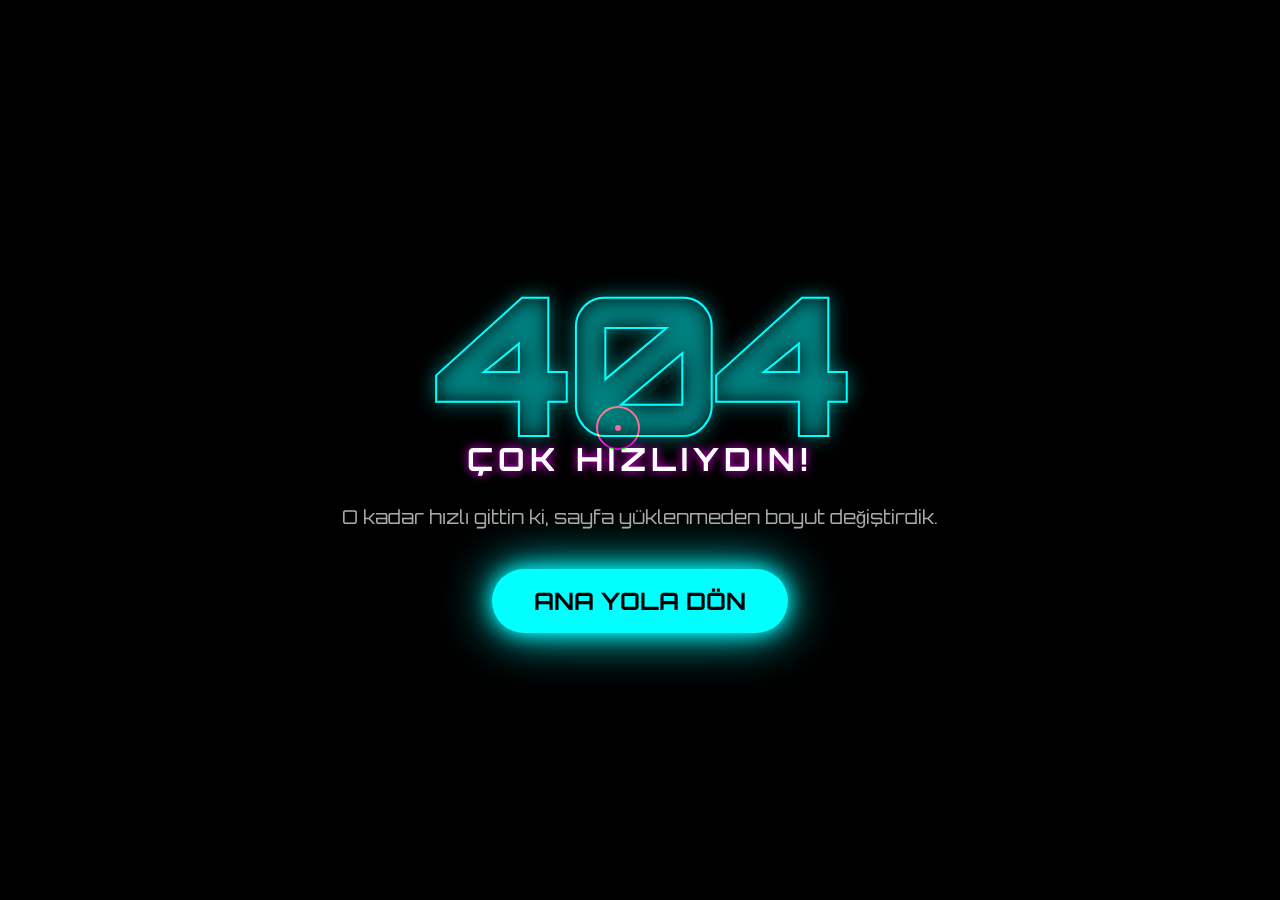
<file: inde44x.html>
<!DOCTYPE html>
<html lang="tr">
<head>
    <meta charset="UTF-8">
    <meta name="viewport" content="width=device-width, initial-scale=1.0">
    <title>404 - Hız Limitini Aştın!</title>
    <style>
        @import url('https://fonts.googleapis.com/css2?family=Orbitron:wght@400;700;900&display=swap');

        body {
            margin: 0;
            padding: 0;
            overflow: hidden;
            background-color: #000;
            font-family: 'Orbitron', sans-serif;
            color: white;
            height: 100vh;
            width: 100vw;
            display: flex;
            justify-content: center;
            align-items: center;
            cursor: none; /* Özel cursor kullanacağız */
        }

        #canvas-container {
            position: absolute;
            top: 0;
            left: 0;
            z-index: 1;
        }

        .content {
            position: relative;
            z-index: 10;
            text-align: center;
            pointer-events: none; /* Mouse arkadaki canvas'ı etkilesin diye */
        }

        h1 {
            font-size: 12rem;
            margin: 0;
            line-height: 1;
            font-weight: 900;
            color: transparent;
            -webkit-text-stroke: 2px #0ff;
            text-shadow: 0 0 20px rgba(0, 255, 255, 0.5);
            animation: glitch 2s infinite;
            letter-spacing: -10px;
        }

        h2 {
            font-size: 2rem;
            margin-top: -20px;
            color: #fff;
            text-transform: uppercase;
            letter-spacing: 5px;
            text-shadow: 0 0 10px #f0f;
        }

        p {
            font-size: 1.2rem;
            color: #aaa;
            margin-bottom: 40px;
        }

        .btn {
            pointer-events: auto;
            display: inline-block;
            padding: 15px 40px;
            font-size: 1.5rem;
            color: #000;
            background: #0ff;
            text-decoration: none;
            font-weight: bold;
            border-radius: 50px;
            box-shadow: 0 0 20px #0ff, 0 0 50px #0ff;
            transition: all 0.3s ease;
            cursor: pointer;
            border: 2px solid transparent;
        }

        .btn:hover {
            background: transparent;
            color: #0ff;
            border: 2px solid #0ff;
            box-shadow: 0 0 10px #0ff, inset 0 0 20px #0ff;
            transform: scale(1.1);
        }

        /* Custom Cursor */
        #cursor {
            position: absolute;
            width: 40px;
            height: 40px;
            border: 2px solid #f0f;
            border-radius: 50%;
            transform: translate(-50%, -50%);
            pointer-events: none;
            z-index: 999;
            transition: width 0.1s, height 0.1s;
            mix-blend-mode: difference;
        }

        #cursor::after {
            content: '';
            position: absolute;
            top: 50%;
            left: 50%;
            width: 6px;
            height: 6px;
            background: #f0f;
            border-radius: 50%;
            transform: translate(-50%, -50%);
        }

        /* Glitch Animation */
        @keyframes glitch {
            0% { transform: translate(0); }
            20% { transform: translate(-2px, 2px); text-shadow: 2px 0 #f0f, -2px 0 #0ff; }
            40% { transform: translate(-2px, -2px); }
            60% { transform: translate(2px, 2px); }
            80% { transform: translate(2px, -2px); text-shadow: -2px 0 #f0f, 2px 0 #0ff; }
            100% { transform: translate(0); }
        }

    </style>
</head>
<body>

    <div id="cursor"></div>

    <canvas id="canvas-container"></canvas>

    <div class="content">
        <h1>404</h1>
        <h2>Çok Hızlıydın!</h2>
        <p>O kadar hızlı gittin ki, sayfa yüklenmeden boyut değiştirdik.</p>
        <a href="/" class="btn">ANA YOLA DÖN</a>
    </div>

    <script>
        /**
         * HIZLIYIM.COM - WARP SPEED EFFECT
         * HTML5 Canvas Starfield
         */
        const canvas = document.getElementById('canvas-container');
        const ctx = canvas.getContext('2d');
        const cursor = document.getElementById('cursor');

        let width, height;
        let stars = [];
        let speed = 20; // Başlangıç hızı
        let mouseX = 0;
        let mouseY = 0;

        // Sayfa boyutunu ayarla
        function resize() {
            width = window.innerWidth;
            height = window.innerHeight;
            canvas.width = width;
            canvas.height = height;
            createStars(); // Yeniden oluştur
        }

        // Yıldız Sınıfı
        class Star {
            constructor() {
                this.reset();
            }

            reset() {
                this.x = (Math.random() * width - width / 2) * 20; // Geniş alana yay
                this.y = (Math.random() * height - height / 2) * 20;
                this.z = Math.random() * 2000 + 1000; // Derinlik
                this.px = 0;
                this.py = 0;
            }

            update() {
                // Hız mouse hareketine göre değişsin (Etkileşim!)
                // Mouse merkezden uzaklaştıkça hız artar
                let speedFactor = (Math.abs(mouseX) + Math.abs(mouseY)) / 500;
                let currentSpeed = speed + (speedFactor * 30);

                this.z -= currentSpeed;

                if (this.z <= 0) {
                    this.reset();
                    this.z = 2000; // Tekrar en arkaya at
                }
            }

            draw() {
                // Perspektif matematiği
                let sx = (this.x / this.z) * 1000 + (width / 2) + (mouseX * 0.05);
                let sy = (this.y / this.z) * 1000 + (height / 2) + (mouseY * 0.05);

                // Önceki pozisyonu (Hız izi / Trail efekti için)
                // Yıldız ne kadar yakınsa o kadar büyük ve parlak
                let size = (1 - this.z / 2000) * 4;
                
                ctx.beginPath();
                ctx.fillStyle = `rgba(255, 255, 255, ${1 - this.z / 2000})`;
                ctx.arc(sx, sy, size, 0, Math.PI * 2);
                ctx.fill();

                // Hız çizgisi (Warp etkisi)
                if (this.z < 1500) {
                    ctx.beginPath();
                    ctx.strokeStyle = `rgba(0, 255, 255, ${0.5 - (this.z / 3000)})`;
                    ctx.lineWidth = size;
                    ctx.moveTo(sx, sy);
                    // Çizginin kuyruğu merkeze doğru uzar
                    let oldX = (this.x / (this.z + 100)) * 1000 + (width / 2);
                    let oldY = (this.y / (this.z + 100)) * 1000 + (height / 2);
                    ctx.lineTo(oldX, oldY);
                    ctx.stroke();
                }
            }
        }

        function createStars() {
            stars = [];
            for (let i = 0; i < 600; i++) { // Yıldız sayısı
                stars.push(new Star());
            }
        }

        function animate() {
            // Arka plan temizliği (hafif iz bırakarak akıcılık sağlar)
            ctx.fillStyle = 'rgba(0, 0, 0, 0.4)';
            ctx.fillRect(0, 0, width, height);

            stars.forEach(star => {
                star.update();
                star.draw();
            });

            requestAnimationFrame(animate);
        }

        // Mouse Takibi
        document.addEventListener('mousemove', (e) => {
            // Koordinatları merkeze göre ayarla
            mouseX = e.clientX - width / 2;
            mouseY = e.clientY - height / 2;

            // Custom Cursor hareketi
            cursor.style.left = e.clientX + 'px';
            cursor.style.top = e.clientY + 'px';
            
            // Butonların üzerine gelince cursor büyüsün
            if(e.target.tagName === 'A') {
                cursor.style.width = '80px';
                cursor.style.height = '80px';
                cursor.style.border = '2px solid #0ff';
            } else {
                cursor.style.width = '40px';
                cursor.style.height = '40px';
                cursor.style.border = '2px solid #f0f';
            }
        });

        window.addEventListener('resize', resize);

        // Başlat
        resize();
        animate();

    </script>
</body>
</html>
</file>
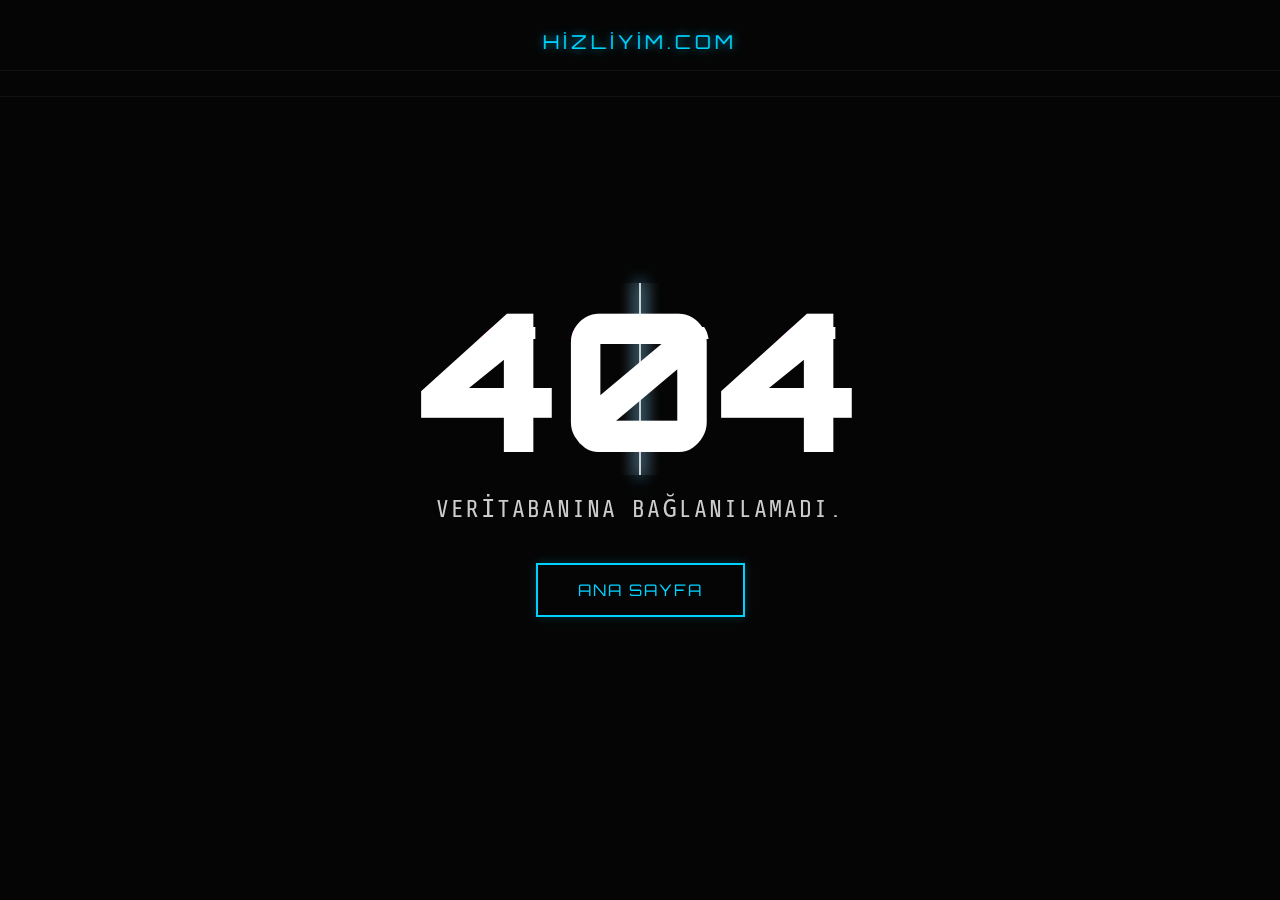
<file: indexxx.html>
<!DOCTYPE html>
<html lang="tr">
<head>
    <meta charset="UTF-8">
    <meta name="viewport" content="width=device-width, initial-scale=1.0">
    <title>404 - Sayfa Bulunamadı</title>
    <style>
        /* --- GENEL AYARLAR --- */
        @import url('https://fonts.googleapis.com/css2?family=Orbitron:wght@400;700;900&family=Share+Tech+Mono&display=swap');

        body, html {
            margin: 0;
            padding: 0;
            width: 100%;
            height: 100%;
            background-color: #050505;
            color: #ffffff;
            font-family: 'Share Tech Mono', monospace;
            overflow: hidden; /* Kaydırma çubuklarını gizle */
            display: flex;
            flex-direction: column;
            align-items: center;
            justify-content: center;
        }

        /* --- ARKA PLAN YILDIZLAR (CANVAS İÇİN) --- */
        #star-canvas {
            position: absolute;
            top: 0;
            left: 0;
            width: 100%;
            height: 100%;
            z-index: -1;
            background: radial-gradient(circle at center, #1a1a2e 0%, #000000 100%);
        }

        /* --- ÜST BAŞLIK (hizliyim.com) --- */
        .top-header {
            position: absolute;
            top: 30px;
            left: 0;
            width: 100%;
            text-align: center;
            z-index: 10;
            letter-spacing: 4px;
            font-family: 'Orbitron', sans-serif;
            font-size: 1.2rem;
            color: #00d2ff;
            text-shadow: 0 0 10px rgba(0, 210, 255, 0.7);
            text-transform: uppercase;
        }

        /* --- KAYAN YAZI (MARQUEE) --- */
        .marquee-container {
            position: absolute;
            top: 70px;
            width: 100%;
            overflow: hidden;
            opacity: 0.5;
            font-size: 0.8rem;
            white-space: nowrap;
            border-top: 1px solid rgba(255, 255, 255, 0.1);
            border-bottom: 1px solid rgba(255, 255, 255, 0.1);
            padding: 5px 0;
        }

        .marquee-content {
            display: inline-block;
            animation: marquee 20s linear infinite;
            padding-left: 100%;
            color: #a8a8a8;
        }

        @keyframes marquee {
            0% { transform: translateX(0); }
            100% { transform: translateX(-100%); }
        }

        /* --- ANA İÇERİK KUTUSU --- */
        .container {
            position: relative;
            display: flex;
            flex-direction: column;
            align-items: center;
            justify-content: center;
            z-index: 5;
        }

        /* --- GLITCH 404 EFEKTİ --- */
        .glitch-wrapper {
            position: relative;
            font-size: 12rem; /* Dev yazı boyutu */
            font-weight: 900;
            font-family: 'Orbitron', sans-serif;
            line-height: 1;
            user-select: none;
        }

        .glitch {
            position: relative;
            color: #fff;
            z-index: 1;
        }

        /* Glitch Katmanları (Kırmızı ve Mavi Kaymalar) */
        .glitch::before,
        .glitch::after {
            content: attr(data-text);
            position: absolute;
            top: 0;
            left: 0;
            width: 100%;
            height: 100%;
            background: #050505; /* Arka planla aynı renk */
        }

        .glitch::before {
            left: 2px;
            text-shadow: -2px 0 #ff00c1;
            clip: rect(44px, 450px, 56px, 0);
            animation: glitch-anim 5s infinite linear alternate-reverse;
            z-index: -1;
        }

        .glitch::after {
            left: -2px;
            text-shadow: -2px 0 #00fff9;
            clip: rect(44px, 450px, 56px, 0);
            animation: glitch-anim2 5s infinite linear alternate-reverse;
            z-index: -2;
        }

        /* --- TARAYICI IŞIĞI (SCANNER BEAM) --- */
        .scanner {
            position: absolute;
            top: 0;
            left: 0;
            width: 100%;
            height: 100%;
            background: linear-gradient(to right, transparent 45%, rgba(255, 255, 255, 0.1) 50%, transparent 55%);
            animation: scan 4s ease-in-out infinite;
            pointer-events: none;
            z-index: 10;
            mix-blend-mode: overlay;
        }
        
        /* Scanner'ın ortasındaki parlak çizgi */
        .scanner::after {
            content: '';
            position: absolute;
            top: 0;
            left: 50%;
            width: 2px;
            height: 100%;
            background: rgba(255, 255, 255, 0.8);
            box-shadow: 0 0 15px 2px rgba(100, 200, 255, 0.8);
            transform: translateX(-50%);
        }

        @keyframes scan {
            0% { transform: translateX(-150px) scaleX(0); opacity: 0; }
            10% { opacity: 1; transform: translateX(-100px) scaleX(1); }
            90% { opacity: 1; transform: translateX(100px) scaleX(1); }
            100% { transform: translateX(150px) scaleX(0); opacity: 0; }
        }

        /* --- ALT METİN VE BUTON --- */
        .message {
            margin-top: 20px;
            font-size: 1.5rem;
            text-transform: uppercase;
            letter-spacing: 2px;
            color: #ccc;
            text-align: center;
        }

        .btn-home {
            margin-top: 40px;
            padding: 15px 40px;
            background: transparent;
            border: 2px solid #00d2ff;
            color: #00d2ff;
            font-family: 'Orbitron', sans-serif;
            font-size: 1rem;
            text-transform: uppercase;
            letter-spacing: 2px;
            cursor: pointer;
            transition: all 0.3s ease;
            position: relative;
            overflow: hidden;
            text-decoration: none;
            box-shadow: 0 0 10px rgba(0, 210, 255, 0.2);
        }

        .btn-home:hover {
            background: #00d2ff;
            color: #000;
            box-shadow: 0 0 20px rgba(0, 210, 255, 0.8);
        }

        /* --- GLITCH KEYFRAMES --- */
        @keyframes glitch-anim {
            0% { clip: rect(34px, 9999px, 11px, 0); }
            20% { clip: rect(86px, 9999px, 93px, 0); }
            40% { clip: rect(20px, 9999px, 67px, 0); }
            60% { clip: rect(5px, 9999px, 38px, 0); }
            80% { clip: rect(72px, 9999px, 84px, 0); }
            100% { clip: rect(15px, 9999px, 49px, 0); }
        }

        @keyframes glitch-anim2 {
            0% { clip: rect(2px, 9999px, 88px, 0); }
            20% { clip: rect(55px, 9999px, 14px, 0); }
            40% { clip: rect(33px, 9999px, 2px, 0); }
            60% { clip: rect(90px, 9999px, 46px, 0); }
            80% { clip: rect(12px, 9999px, 65px, 0); }
            100% { clip: rect(48px, 9999px, 29px, 0); }
        }

        /* Mobil Uyumluluk */
        @media (max-width: 768px) {
            .glitch-wrapper { font-size: 6rem; }
            .message { font-size: 1rem; }
            .top-header { font-size: 1rem; }
        }
    </style>
</head>
<body>

    <canvas id="star-canvas"></canvas>

    <div class="top-header">hizliyim.com</div>

    <div class="marquee-container">
        <div class="marquee-content">
            // SİSTEM HATASI // ERROR 404 // SAYFA BULUNAMADI //
        </div>
    </div>

    <div class="container">
        <div class="glitch-wrapper">
            <div class="scanner"></div>
            <div class="glitch" data-text="404">404</div>
        </div>

        <div class="message">
            Veritabanına bağlanılamadı.
        </div>

        <a href="/" class="btn-home">
            Ana Sayfa
        </a>
    </div>

    <script>
        // --- YILDIZ EFEKTİ SCRİPTİ ---
        const canvas = document.getElementById('star-canvas');
        const ctx = canvas.getContext('2d');

        let width, height;
        let stars = [];

        function resize() {
            width = window.innerWidth;
            height = window.innerHeight;
            canvas.width = width;
            canvas.height = height;
            createStars();
        }

        function createStars() {
            stars = [];
            const starCount = 200; // Yıldız sayısı
            for (let i = 0; i < starCount; i++) {
                stars.push({
                    x: Math.random() * width,
                    y: Math.random() * height,
                    size: Math.random() * 2,
                    speed: Math.random() * 0.5
                });
            }
        }

        function animateStars() {
            ctx.clearRect(0, 0, width, height);
            ctx.fillStyle = 'white';
            
            stars.forEach(star => {
                ctx.beginPath();
                ctx.arc(star.x, star.y, star.size, 0, Math.PI * 2);
                ctx.fill();

                // Yıldızları yavaşça yukarı kaydır (Uzay hissi)
                star.y -= star.speed;
                if (star.y < 0) {
                    star.y = height;
                    star.x = Math.random() * width;
                }
            });

            requestAnimationFrame(animateStars);
        }

        window.addEventListener('resize', resize);
        resize();
        animateStars();
    </script>
</body>
</html>
</file>
